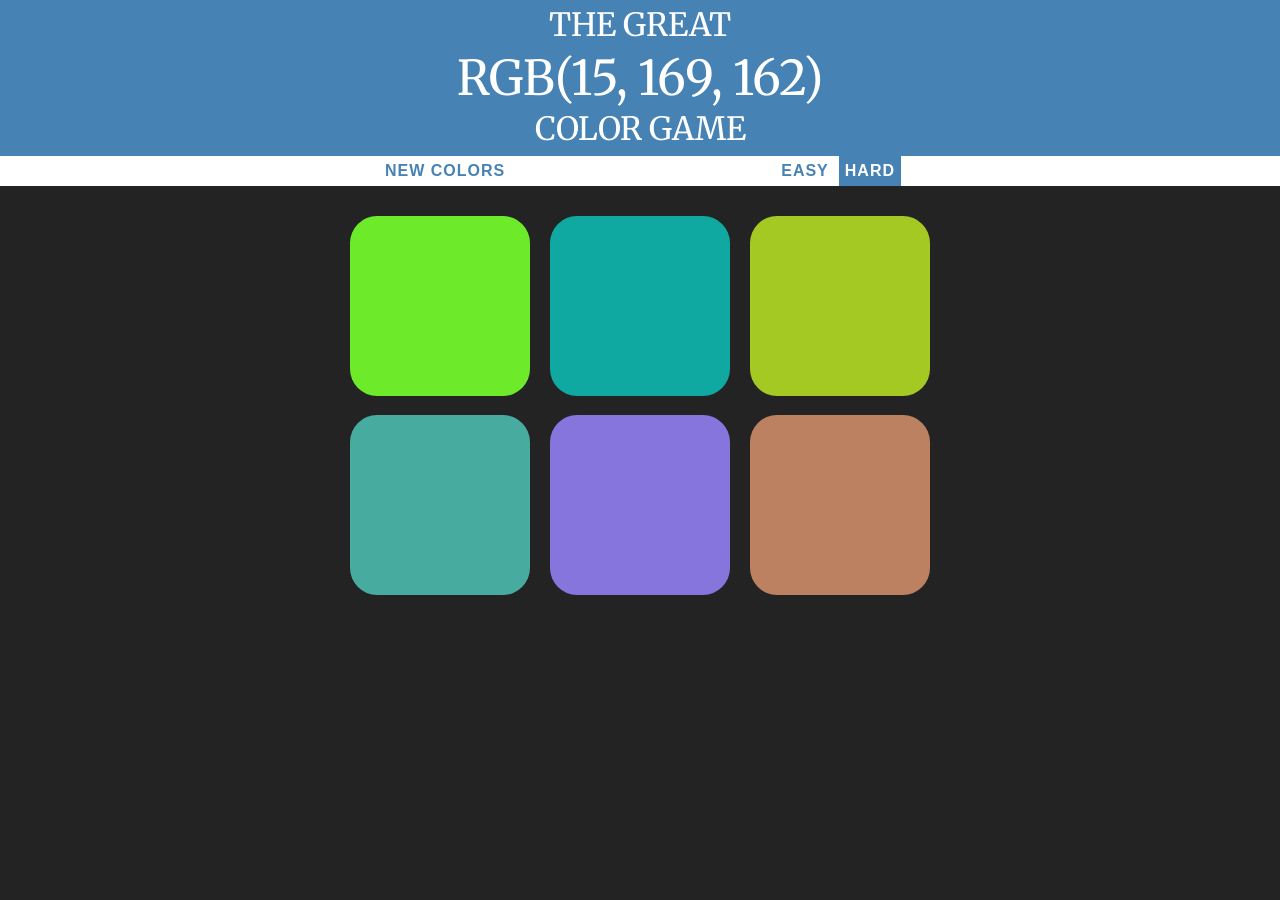
<file: index.html>
<!DOCTYPE html>
<html>
    <head>
        <title>Color RGB Game</title>
        <link rel="stylesheet" href="colorrgbgame.css">
        <link href="https://fonts.googleapis.com/css2?family=Merriweather:wght@300&display=swap" rel="stylesheet">
        <script type="text/javascript" src="https://code.jquery.com/jquery-3.5.1.min.js"></script>
    </head>
    <body>
        <h1>The Great 
         <br>   
        <span id="colorDisplay">RGB</span> 
        <br>
        Color Game</h1>
        <div id="stripe">
            <button id="reset">New Colors</button>
            <span id="message"></span>
            <button class="mode">Easy</button>
            <button class="mode selected">Hard</button>
        </div>
        <div id="container">
            <div class="square"></div>
            <div class="square"></div>
            <div class="square"></div>
            <div class="square"></div>
            <div class="square"></div>
            <div class="square"></div>
        </div>
        <script src="colorrgbgame.js"></script>
        <!-- <script type="text/javascript" src="jquery-3.5.1.min (1).js"></script> -->    
    </body>
</html>
</file>
<file: colorrgbgame.css>
body {
    background-color: #232323;
    margin: 0;
    font-family: 'Merriweather', serif;
}

.square {
    background: purple;
    width: 30%;
    padding-bottom: 30%;
    float: left;
    margin: 1.66%;
    border-radius: 15%;
    transition: background 0.5s;
    -webkit-transition: background 0.5s;
    -moz-transition: background 0.5s;

}

#container {
    margin: 20px auto;
    max-width: 600px;
}

#message {
    display: inline-block;
    width: 20%
}

h1 {
    color: white;
    line-height: 1.3;
    text-align: center;
    font-weight: normal;
    background: steelblue;
    margin: 0;
    text-transform: uppercase;
    padding: 5px 0;
}

#colorDisplay {
    font-size: 150%;
}

#stripe {
    background: white;
    height: 30px;
    text-align: center;
    color: black;
}

.selected {
    background: steelblue;
    color: white;
    text-decoration: none;
}

button {
    border: none;
    background: none;
    text-transform: uppercase;
    height: 100%;
    font-weight: 700;
    color: steelblue;
    letter-spacing: 1px;
    font-size: inherit;
    transition: all 0.3s;
    -webkit-transition: all 0.3s;
    -moz-transition: all 0.3s;
    outline: none;
}

button:hover {
    background: steelblue;
    color: white;
}
</file>
